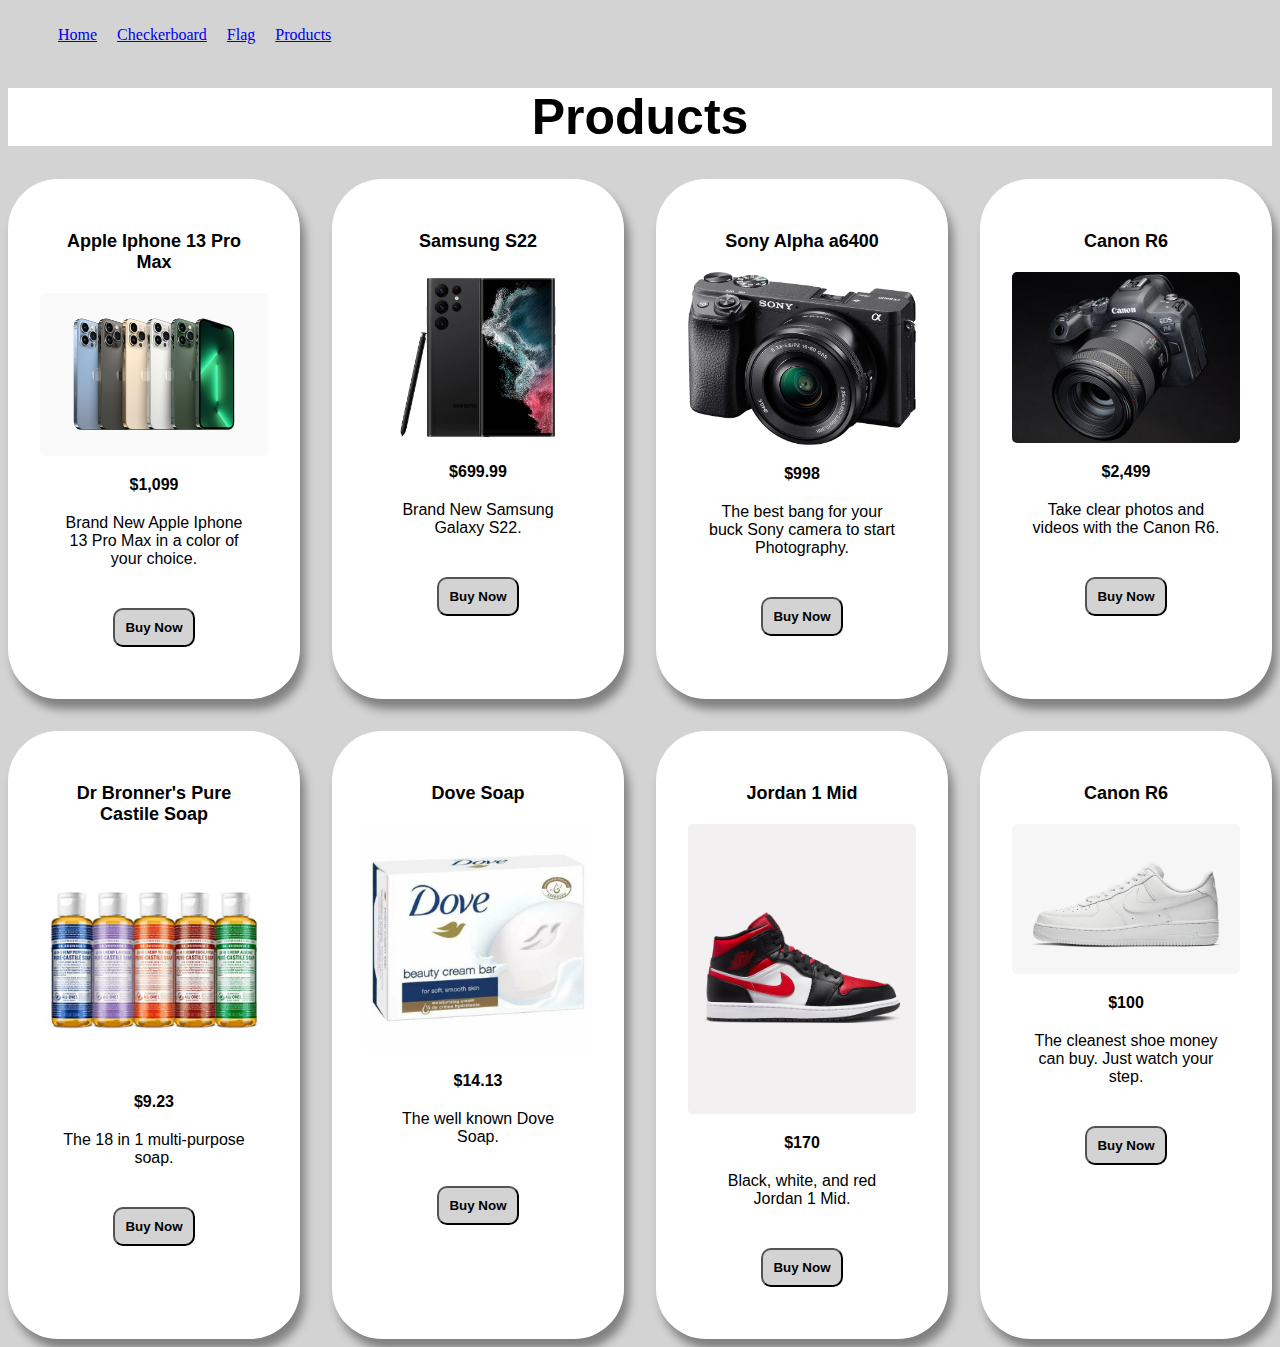
<file: products.html>
<!DOCTYPE html>
<html lang="en">
  <head>
    <meta charset="UTF-8" />
    <meta http-equiv="X-UA-Compatible" content="IE=edge" />
    <meta name="viewport" content="width=device-width, initial-scale=1.0" />
    <link rel="stylesheet" href="products.css" />
    <title>products</title>
  </head>
  <body>
    <!--Start of Nav-->
    <nav>
      <ul class="links">
        <li><a href="index.html">Home</a></li>
        <li><a href="checkerboard.html">Checkerboard</a></li>
        <li><a href="flag.html">Flag</a></li>
        <li><a href="products.html">Products</a></li>
      </ul>
    </nav>
    <section class="product-list">
      <div>
        <h1>Products</h1>
      </div>

      <div class="product-container">
        <!-- Added Iphone -->
        <div class="card">
          <div class="title">Apple Iphone 13 Pro Max</div>
          <div class="image">
            <img src="Product Images/iphone13promax.jpg" />
          </div>
          <p>$1,099</p>
          <div class="text">
            Brand New Apple Iphone 13 Pro Max in a color of your choice.
          </div>
          <button
            onclick="location.href='//www.amazon.com/dp/B09G9DKC87/ref=fs_a_iwp2_0'"
            class="buy-button"
          >
            Buy Now
          </button>
        </div>

        <!-- Added Samsung -->
        <div class="card">
          <div class="title">Samsung S22</div>
          <div class="image">
            <img src="Product Images/samsungS22.webp" />
          </div>
          <p>$699.99</p>
          <div class="text">Brand New Samsung Galaxy S22.</div>
          <button
            onclick="location.href='https://www.amazon.com/SAMSUNG-Smartphone-Unlocked-Brightest-Processor/dp/B09MVZSBB7/ref=sr_1_3?crid=EKS0FYY6OVK2&keywords=samsung+galaxy+s22&qid=1662950151&sprefix=samsung+galaxy+s22%2Caps%2C77&sr=8-3&ufe=app_do%3Aamzn1.fos.2b70bf2b-6730-4ccf-ab97-eb60747b8daf'"
            class="buy-button"
          >
            Buy Now
          </button>
        </div>

        <!-- Added Sony Alpha -->
        <div class="card">
          <div class="title">Sony Alpha a6400</div>
          <div class="image"><img src="Product Images/sonyalpha.jpg" /></div>
          <p>$998</p>
          <div class="text">
            The best bang for your buck Sony camera to start Photography.
          </div>
          <button
            onclick="location.href='https://www.amazon.com/Sony-Alpha-a6400-Mirrorless-Camera/dp/B07MV3P7M8'"
            class="buy-button"
          >
            Buy Now
          </button>
        </div>

        <!-- Added Canon -->
        <div class="card">
          <div class="title">Canon R6</div>
          <div class="image"><img src="Product Images/Canonr6.jpeg" /></div>
          <p>$2,499</p>
          <div class="text">
            Take clear photos and videos with the Canon R6.
          </div>
          <button
            onclick="location.href='https://www.amazon.com/Canon-Full-Frame-Mirrorless-Processor-Mechnical/dp/B08BVT9CK2'"
            class="buy-button"
          >
            Buy Now
          </button>
        </div>

        <!-- Added Dr B Soap -->
        <div class="card">
          <div class="title">Dr Bronner's Pure Castile Soap</div>
          <div class="image"><img src="Product Images/DrBSoap.jpg" /></div>
          <p>$9.23</p>
          <div class="text">The 18 in 1 multi-purpose soap.</div>
          <button
            onclick="location.href='https://www.amazon.com/Dr-Bronners-Pure-Castile-Liquid-Soap/dp/B005Z798TW/ref=sr_1_3?keywords=dr+bronner%27s&qid=1662950331&sr=8-3'"
            class="buy-button"
          >
            Buy Now
          </button>
        </div>

        <!-- Added Dove Soap -->
        <div class="card">
          <div class="title">Dove Soap</div>
          <div class="image"><img src="Product Images/dovesoap.jpeg" /></div>
          <p>$14.13</p>
          <div class="text">The well known Dove Soap.</div>
          <button
            onclick="location.href='https://www.amazon.com/Beauty-Moisturizing-Effectively-Bacteria-Nourishes/dp/B086K2KMNR/ref=sr_1_2?crid=M90OGK8MAOF3&keywords=dove+soap&qid=1662950388&sprefix=dove+soap%2Caps%2C91&sr=8-2'"
            class="buy-button"
          >
            Buy Now
          </button>
        </div>

        <!-- Added Jordan 1 -->
        <div class="card">
          <div class="title">Jordan 1 Mid</div>
          <div class="image"><img src="Product Images/Jordan1mid.jpeg" /></div>
          <p>$170</p>
          <div class="text">Black, white, and red Jordan 1 Mid.</div>
          <button
            onclick="location.href='https://www.amazon.com/Jordan-Mens-Air-554724-Bred/dp/B0B6RYTTWC/ref=sr_1_1?keywords=jordan&qid=1662925719&sr=8-1'"
            class="buy-button"
          >
            Buy Now
          </button>
        </div>

        <!-- Added AF1 -->
        <div class="card">
          <div class="title">Canon R6</div>
          <div class="image"><img src="Product Images/airforce1.jpeg" /></div>
          <p>$100</p>
          <div class="text">
            The cleanest shoe money can buy. Just watch your step.
          </div>
          <button
            onclick="location.href='https://www.amazon.com/dp/B082R6M8MY/ref=twister_B0829L4VC6'"
            class="buy-button"
          >
            Buy Now
          </button>
        </div>
      </div>
    </section>
  </body>
</html>
</file>
<file: products.css>
body {
  background-color: lightgray;
}

.links {
  list-style: none;
  display: flex;
}

.links li {
  display: flex;
  margin: 10px;
}

h1 {
  text-align: center;
  font-size: 50px;
  font-family: sans-serif;
  background-color: white;
}

.product-list .card {
  background-color: white;
  border-radius: 50px;
  padding: 2em;
  box-shadow: 5px 10px 10px gray;
  text-align: center;
  font-family: sans-serif;
}

.card .title {
  font-size: 18px;
  font-weight: bold;
  margin: 20px;
}

.card p {
  font-weight: bold;
}

.card img {
  max-width: 100%;
  border-radius: 5px;
}

.card:hover img {
  transform: scale(1.1);
  transition: 1s ease;
}

.buy-button {
  background-color: lightgray;
  margin: 20px;
  padding: 10px;
  border-radius: 10px;
  font-weight: bold;
}

.buy-button:hover {
  background-color: blue;
  transition: 0.7s;
}

.product-container {
  display: grid;
  grid-template-columns: 1fr 1fr 1fr 1fr;
  column-gap: 32px;
  row-gap: 32px;
}

.card .text {
  margin: 20px;
}
</file>
